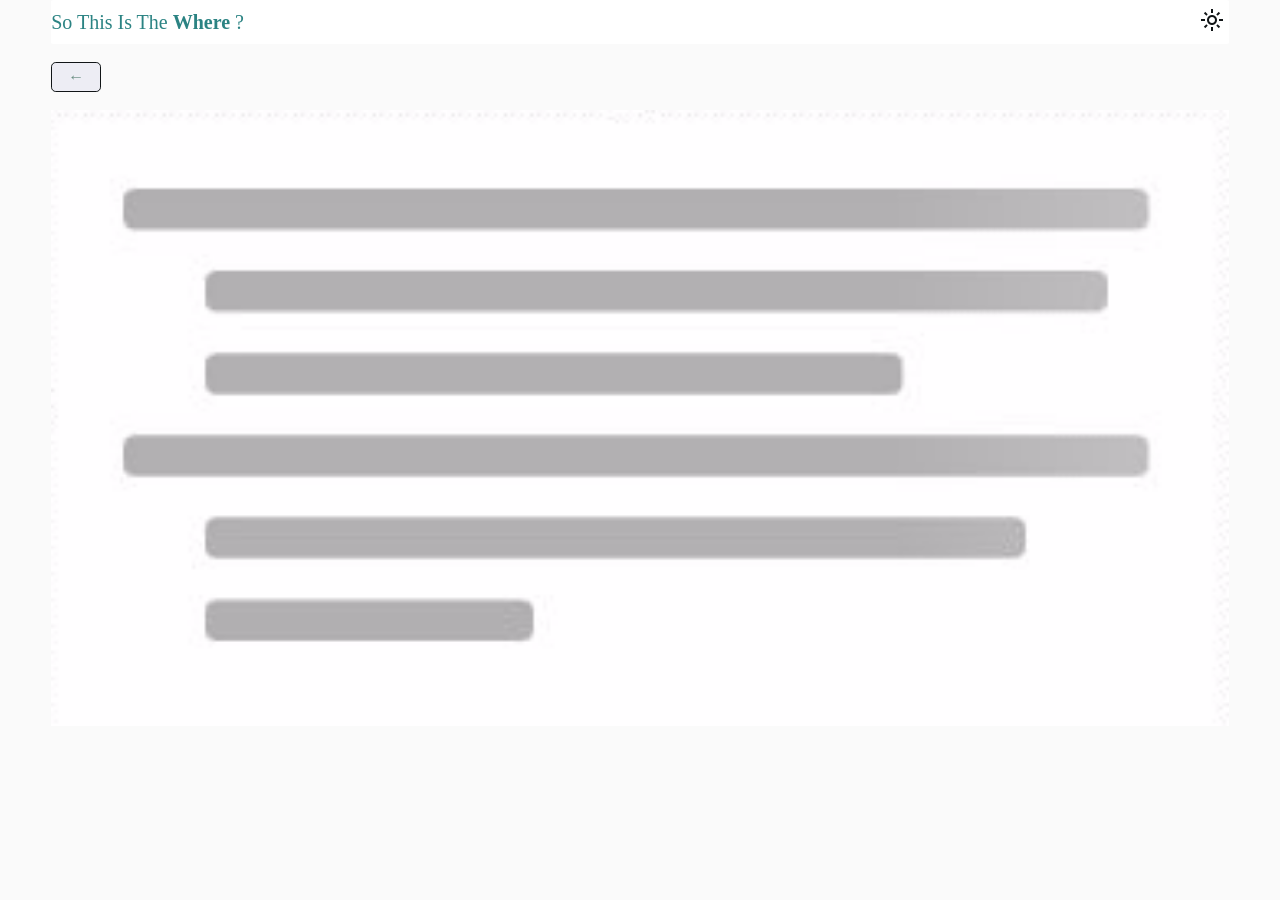
<file: detail.html>
<!DOCTYPE html>
<html lang="en">
<head>
    <meta charset="UTF-8">
    <meta name="viewport" content="width=device-width, initial-scale=1.0">
    <title>Countries App</title>
    <link rel="icon" type="image/x-icon" href="src/imgs/titleicon.png">
    <link rel="stylesheet" href="./src/css/style.css">
    <link rel="stylesheet" href="https://fonts.googleapis.com/css2?family=Material+Symbols+Outlined:opsz,wght,FILL,GRAD@20..48,100..700,0..1,-50..200" />
</head>
<body>
    <main>
<div id="title-section">
    <div id="title" style="color: rgb(43, 131, 131); font-size: 20px; ">So This Is The <strong>Where</strong> ? </div>
    <div id="mode-icon" data-mode="dark"><span class="material-symbols-outlined">
        light_mode
        </span></div>
</div><br>
<div  id="backbtn" onclick="history.back()">
     &larr;
</div>
<br>
<div id="detail-div">
<img src="./src/imgs/27986068-7a0040d6-63f9-11e7-8e54-dcb220e42fd7.gif" alt="loading data ....." width="100%" srcset="">

</div>
</div>
    </main>
    <script src="./src/js/detail.js"></script>
</body>
</html>
</file>
<file: src/css/style.css>
:root{
    --bgColor:hsl(0, 0%, 98%);
    --eltsBgColor:hsl(0, 0%, 100%);   ;
    --color:hsl(200, 15%, 8%);
}
body{
    background-color: var(--bgColor);
    color: var(--color);
    margin: 0;
    padding: 0;
}
main{
    margin-inline: 4vw;
}
#title-section{
    display: flex;
    background-color: var(--eltsBgColor);
    justify-content: space-between;
    align-items: center;
    padding-block: 0.5rem;
    width: 100%;
    border-radius: 2px;
}
button{
    background-color: inherit;
    border: none;
    padding: 0;
    cursor: pointer;
    border-radius: 2px;
}
form{
    margin-block: 0.5rem;
    display: flex;
    align-items: center;
    justify-content: space-between;
}
#searchBox, #region-div{
display: flex;
min-width: 30%;
background-color: var(--eltsBgColor);
min-height: 2rem;
border-radius: 2px;
}
#detail-div{
    display: flex;
    flex: 1;
}
#search-input{
    min-width: 90%;
}
#country-name{
    font-size: x-large;
    font-weight: bold;
}
#country-detail{
    display: flex;
    justify-content: space-around;
    gap: 1rem;
}
#flag{
    min-width: 30vw;
    min-height: 10rem;
}
#flag img{
    max-width: 100%;
}
select{
    min-width: 100%;
}
#searchBox input,select{
    font-size: medium;
    border: none;
    min-height: 100%;
    outline: none;
    background-color: var(--eltsBgColor);
    color: inherit;
    min-width: 100%;
}
#mode-icon{
cursor: pointer;
padding-inline: 0.3rem;
font-size: small;
}
.span{
    color: inherit;
}
#countries{
    display: grid;
    grid-template-columns: repeat(3, 1fr);
    min-width: 100%;
}
#backbtn{
    background-color: var(--eltsBgColor);
    border: solid var(--color) 1px;
    max-width: fit-content;
    padding-inline: 1rem;
    padding-block: 0.3rem;
    border-radius: 0.3rem;
    color: rgb(106, 142, 130);
    background-color: rgba(233, 233, 243, 0.698);
    cursor: pointer;
}
.coutry{
    border-radius: 2px;
    background: var(--eltsBgColor);
    font-size: 16px;
    overflow: hidden;
    padding: 0.5rem;
    margin: 2.9%;
    cursor: pointer;
}
.falag img{
    max-width: 100%;
    min-width: 100%;
    min-height: 3rem;
    color: inherit;
}
.name{
    font-weight: bold;
    font-size: 18px;
}
@media screen and (max-width:650px) {
    #country-detail{
        flex-direction: column;
    }
    #countries{
    grid-template-columns: repeat(1,1fr);
    padding: 0;
}
#detail-div{
    flex-direction: column;
    color: red;
    gap: 0;
}
.coutry{
   min-width: calc(100% - 7vw); 
   margin-block-start: 0;
}    
}
</file>
